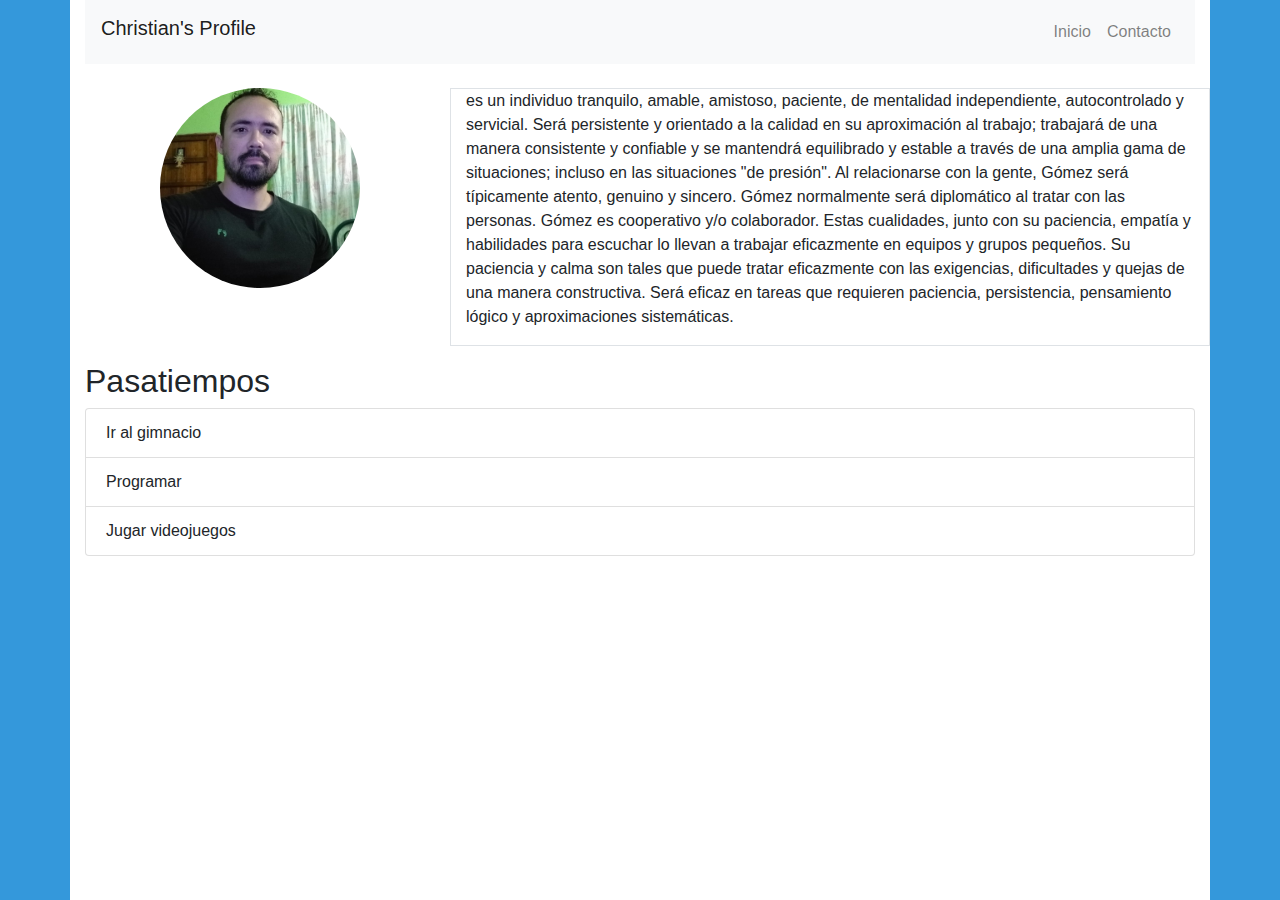
<file: index.html>
<!DOCTYPE html>
<html lang="en">
  <head>
    <meta charset="UTF-8" />
    <meta name="viewport" content="width=device-width, initial-scale=1.0" />
    <meta http-equiv="X-UA-Compatible" content="ie=edge" />
    <link
      rel="stylesheet"
      href="https://stackpath.bootstrapcdn.com/bootstrap/4.4.1/css/bootstrap.min.css"
      integrity="sha384-Vkoo8x4CGsO3+Hhxv8T/Q5PaXtkKtu6ug5TOeNV6gBiFeWPGFN9MuhOf23Q9Ifjh"
      crossorigin="anonymous"
    />
    <link rel="stylesheet" href="./css/style.css" />
    <title>Tarea</title>
  </head>
  <body>
    <main class="container main">
      <!--navegacion-->
      <header class="text-center">
        <nav class="navbar navbar-expand-lg navbar-light bg-light">
          <a class="navbar-brand h1" href="index.html">Christian's Profile</a>
          <div
            class="collapse navbar-collapse justify-content-end"
            id="navbarNavAltMarkup"
          >
            <div class="navbar-nav ">
              <a class="nav-item nav-link" href="index.html">Inicio</a>
              <a class="nav-item nav-link" href="contacto.html">Contacto</a>
            </div>
          </div>
        </nav>
      </header>
      <!--navegacion-->

      <!--Foto y descripcion-->
      <div class="row mb-3 mt-4">
        <!--Imagen-->
        <div class="image col-4 text-center">
          <img
            class="image__photo img-fluid"
            src="./img/yo.jpg"
            alt="my picture"
          />
        </div>
        <!--Imagen-->

        <!--Descripcion-->
        <div class="main__description border col-8 d-flex">
          <p class="align-self-center">
            es un individuo tranquilo, amable, amistoso, paciente, de mentalidad
            independiente, autocontrolado y servicial. Será persistente y
            orientado a la calidad en su aproximación al trabajo; trabajará de
            una manera consistente y confiable y se mantendrá equilibrado y
            estable a través de una amplia gama de situaciones; incluso en las
            situaciones "de presión". Al relacionarse con la gente, Gómez será
            típicamente atento, genuino y sincero. Gómez normalmente será
            diplomático al tratar con las personas. Gómez es cooperativo y/o
            colaborador. Estas cualidades, junto con su paciencia, empatía y
            habilidades para escuchar lo llevan a trabajar eficazmente en
            equipos y grupos pequeños. Su paciencia y calma son tales que puede
            tratar eficazmente con las exigencias, dificultades y quejas de una
            manera constructiva. Será eficaz en tareas que requieren paciencia,
            persistencia, pensamiento lógico y aproximaciones sistemáticas.
          </p>
        </div>
      </div>
      <!--Foto y descripcion-->

      <!--lista pasatiempos-->
      <div class="list">
        <h2>Pasatiempos</h2>
        <ul class="hobbies list-group">
          <li class="hobbies__item list-group-item">Ir al gimnacio</li>
          <li class="hobbies__item list-group-item">Programar</li>
          <li class="hobbies__item list-group-item">Jugar videojuegos</li>
        </ul>
      </div>
      <!--lista pasatiempos-->
    </main>
  </body>
</html>
</file>
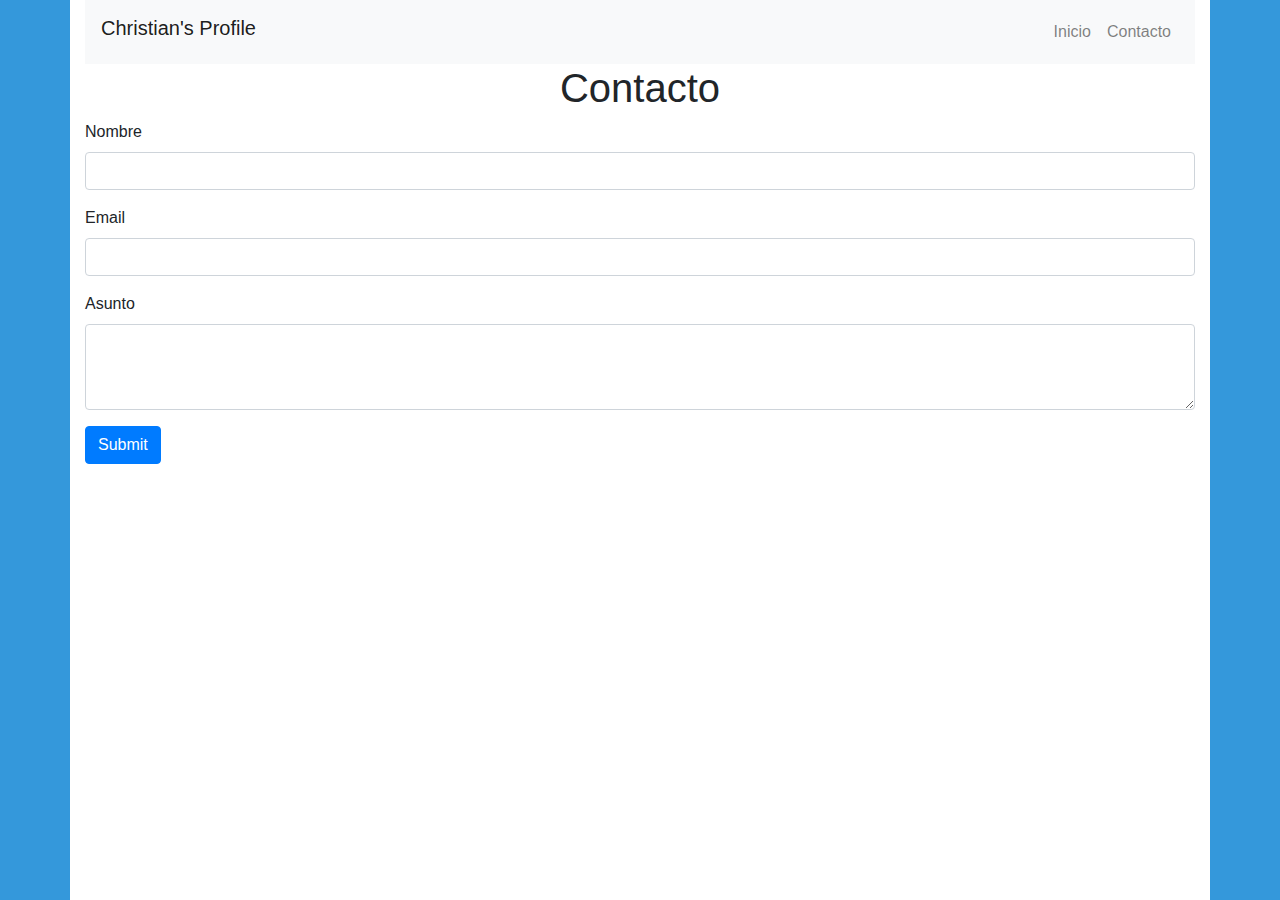
<file: contacto.html>
<!DOCTYPE html>
<html lang="en">
  <head>
    <meta charset="UTF-8" />
    <meta name="viewport" content="width=device-width, initial-scale=1.0" />
    <meta http-equiv="X-UA-Compatible" content="ie=edge" />
    <link
      rel="stylesheet"
      href="https://stackpath.bootstrapcdn.com/bootstrap/4.4.1/css/bootstrap.min.css"
      integrity="sha384-Vkoo8x4CGsO3+Hhxv8T/Q5PaXtkKtu6ug5TOeNV6gBiFeWPGFN9MuhOf23Q9Ifjh"
      crossorigin="anonymous"
    />
    <link rel="stylesheet" href="./css/style.css" />
    <title>Contacto</title>
  </head>
  <body>
    <div class="container main">
      <!--navegacion-->
      <header class="text-center">
        <nav class="navbar navbar-expand-lg navbar-light bg-light">
          <a class="navbar-brand h1" href="index.html">Christian's Profile</a>
          <div
            class="collapse navbar-collapse justify-content-end"
            id="navbarNavAltMarkup"
          >
            <div class="navbar-nav ">
              <a class="nav-item nav-link" href="index.html">Inicio</a>
              <a class="nav-item nav-link" href="contacto.html">Contacto</a>
            </div>
          </div>
        </nav>
      </header>
      <!--navegacion-->
      <div>
        <h1 class="h1 text-center">Contacto</h1>
      </div>
      <form action="">
        <div class="form-group">
          <label for="nombre">Nombre</label>
          <input type="text" class="form-control" id="nombre" />
        </div>
        <div class="form-group">
          <label for="email">Email</label>
          <input type="email" class="form-control" id="email" />
        </div>
        <div class="form-group">
          <label for="asunto">Asunto</label>
          <textarea class="form-control" id="asunto" rows="3"></textarea>
        </div>
        <button type="submit" class="btn btn-primary">Submit</button>
      </form>
    </div>
  </body>
</html>
</file>
<file: css/style.css>
* {
  margin: 0;
  padding: 0;
  box-sizing: border-box;
}

body {
  font-family: Arial, Helvetica, sans-serif;
  background-color: #3498db;
}
.main {
  background-color: white;
  height: 100vh;
}

.separador {
  margin-bottom: 10px;
}

.main__title {
  text-align: center;
}

/* .image {
  display: flex;
  justify-content: center;
} */

.image {
  max-width: 100%;
}

.image__photo {
  border-radius: 50%;
  max-width: 200px;
}

.border {
  border: 5px solid black;
}
</file>
